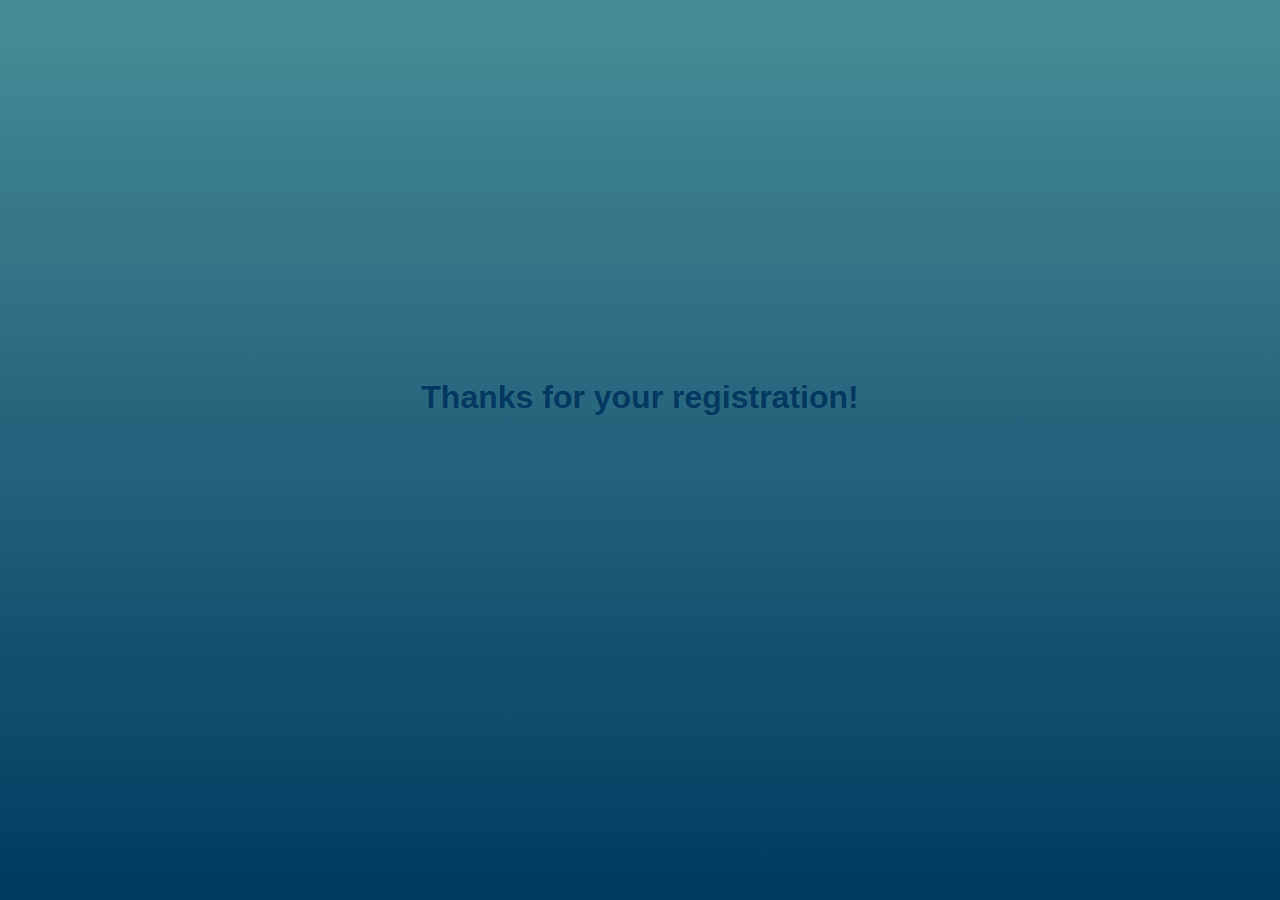
<file: regist.html>
<!DOCTYPE html>
<html>
<head>
        <title>~ Regist Page ~</title>
        <link href="images/bubble.png" rel="icon">
        <style>
            html {
                margin: 0;
                padding: 0;
                font-family: sans-serif;
                background: linear-gradient(#247986d8, #023a5f) no-repeat;
                height: 100%;
                width: 100%;
            }

            h1 {
                color: #023a5f;
                text-align: center;
                margin-top: 30%;
            }

        </style>
</head>
<body>
       <h1> Thanks for your registration!</h1>
</body>
</html>
</file>
